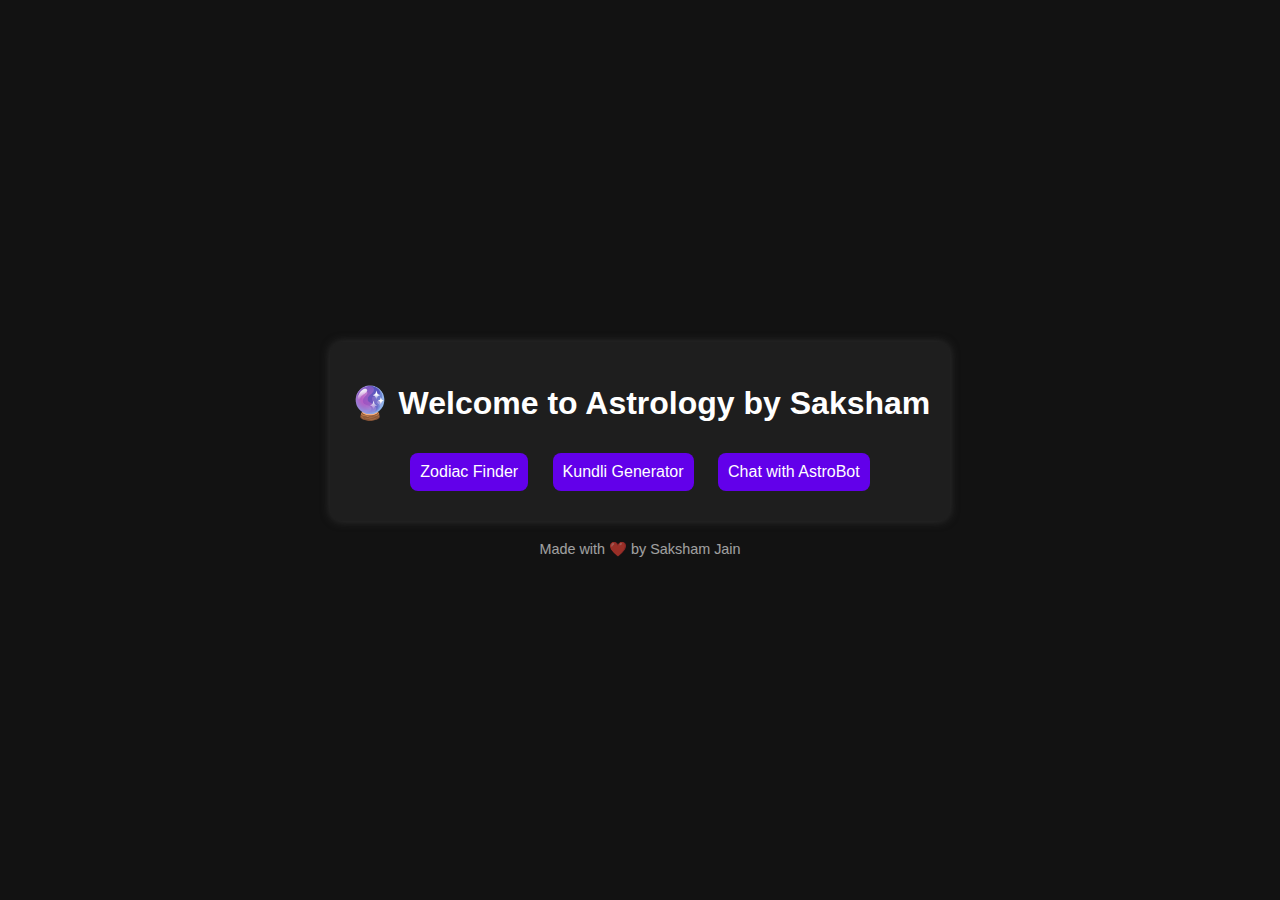
<file: index.html>
<!DOCTYPE html>
<html lang="en">
<head>
    <meta charset="UTF-8">
    <meta name="viewport" content="width=device-width, initial-scale=1.0">
    <title>Astrology by Saksham</title>
    <link rel="stylesheet" href="style.css">
</head>
<body>
    <div class="container">
        <h1>🔮 Welcome to Astrology by Saksham</h1>
        <a href="zodiac.html"><button>Zodiac Finder</button></a>
        <a href="kundli.html"><button>Kundli Generator</button></a>
        <a href="chatbot.html"><button>Chat with AstroBot</button></a>
    </div>
    <footer>Made with ❤️ by Saksham Jain</footer>
</body>
</html>
</file>
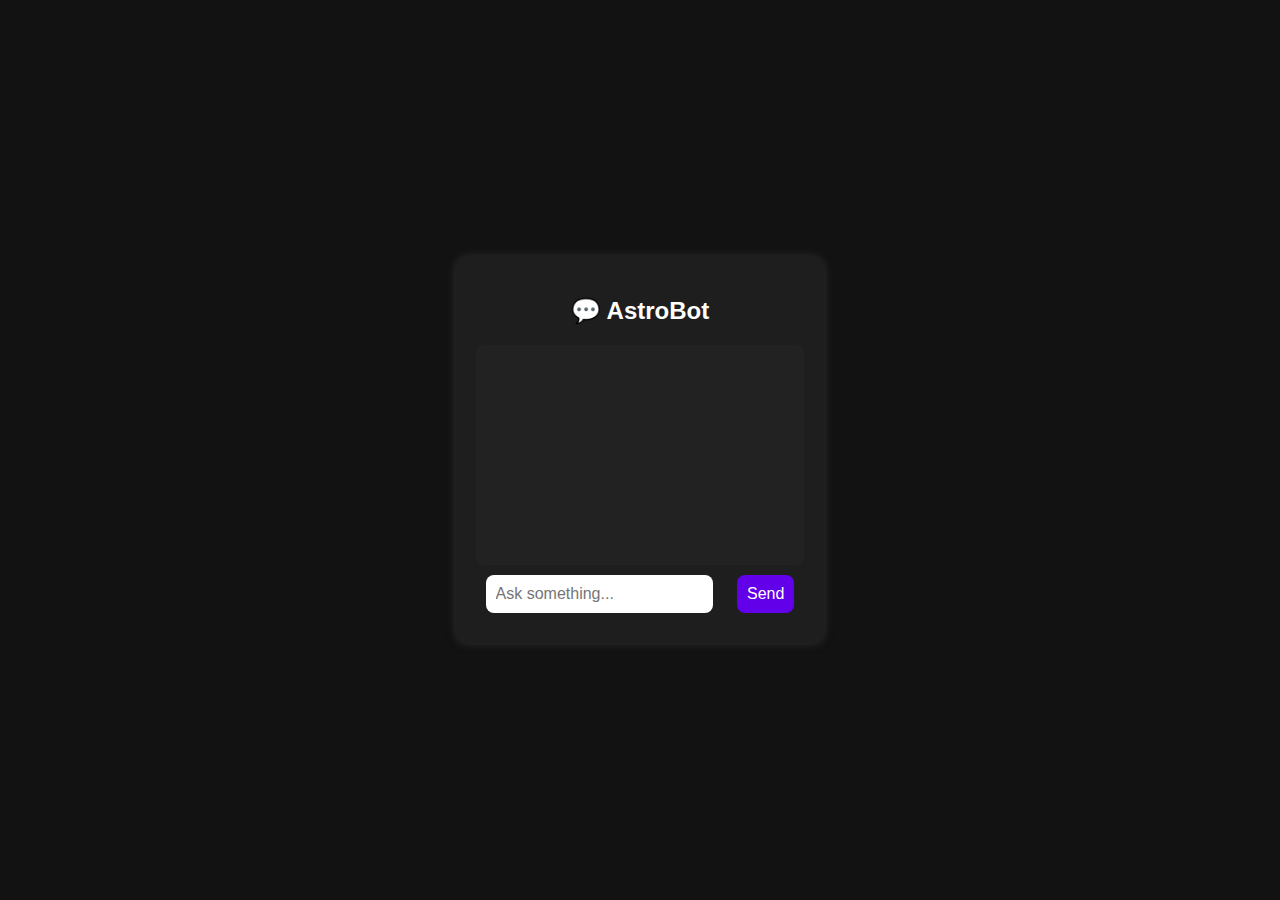
<file: chatbot.html>
<!DOCTYPE html>
<html>
<head>
    <title>Chat with AstroBot</title>
    <link rel="stylesheet" href="style.css">
</head>
<body>
    <div class="container">
        <h2>💬 AstroBot</h2>
        <div id="chatbox" style="height: 200px; overflow-y: auto; background: #222; padding: 10px; border-radius: 8px;"></div>
        <input type="text" id="userInput" placeholder="Ask something..." onkeypress="if(event.key==='Enter') sendMessage()">
        <button onclick="sendMessage()">Send</button>
    </div>
    <script>
        function sendMessage() {
            const input = document.getElementById("userInput");
            const msg = input.value;
            if (!msg) return;
            const chat = document.getElementById("chatbox");
            chat.innerHTML += `<div><b>You:</b> ${msg}</div>`;

            let reply = "Hmm... Interesting!";
            if (msg.toLowerCase().includes("shaadi")) reply = "Aapki shaadi 2026 ke aaspas ho sakti hai.";
            else if (msg.toLowerCase().includes("career")) reply = "Career mein agla saal aapke liye strong hoga.";
            else if (msg.toLowerCase().includes("paisa")) reply = "Financial growth ke chances hain agle 3 mahine mein.";
            else reply = "Mujhe is prashn ka exact uttar nahi mila, par aapka bhavishya roshan hai!";

            chat.innerHTML += `<div><b>AstroBot:</b> ${reply}</div>`;
            input.value = "";
            chat.scrollTop = chat.scrollHeight;
        }
    </script>
</body>
</html>
</file>
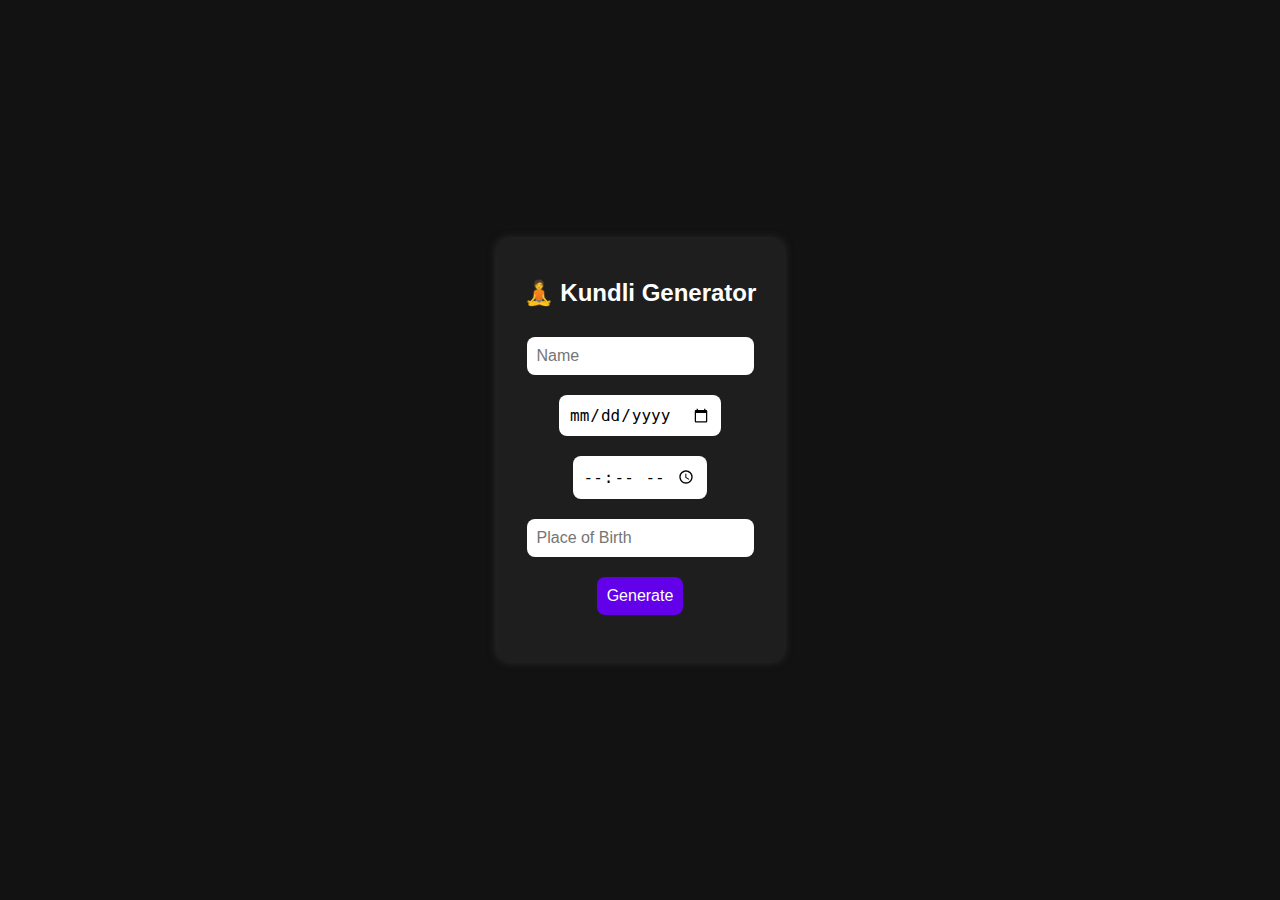
<file: kundli.html>
<!DOCTYPE html>
<html>
<head>
    <title>Kundli Generator</title>
    <link rel="stylesheet" href="style.css">
</head>
<body>
    <div class="container">
        <h2>🧘 Kundli Generator</h2>
        <form onsubmit="generateKundli(event)">
            <input type="text" id="name" placeholder="Name" required><br>
            <input type="date" id="dob" required><br>
            <input type="time" id="tob" required><br>
            <input type="text" id="place" placeholder="Place of Birth" required><br>
            <button type="submit">Generate</button>
        </form>
        <p id="kundliResult"></p>
    </div>
    <script>
        function generateKundli(event) {
            event.preventDefault();
            const name = document.getElementById('name').value;
            const dob = document.getElementById('dob').value;
            const tob = document.getElementById('tob').value;
            const place = document.getElementById('place').value;
            document.getElementById('kundliResult').innerText =
                `Kundli for ${name}\nRashi: Makar\nLagna: Kumbh\nJanam Sthan: ${place}\n(This is a static demo result.)`;
        }
    </script>
</body>
</html>
</file>
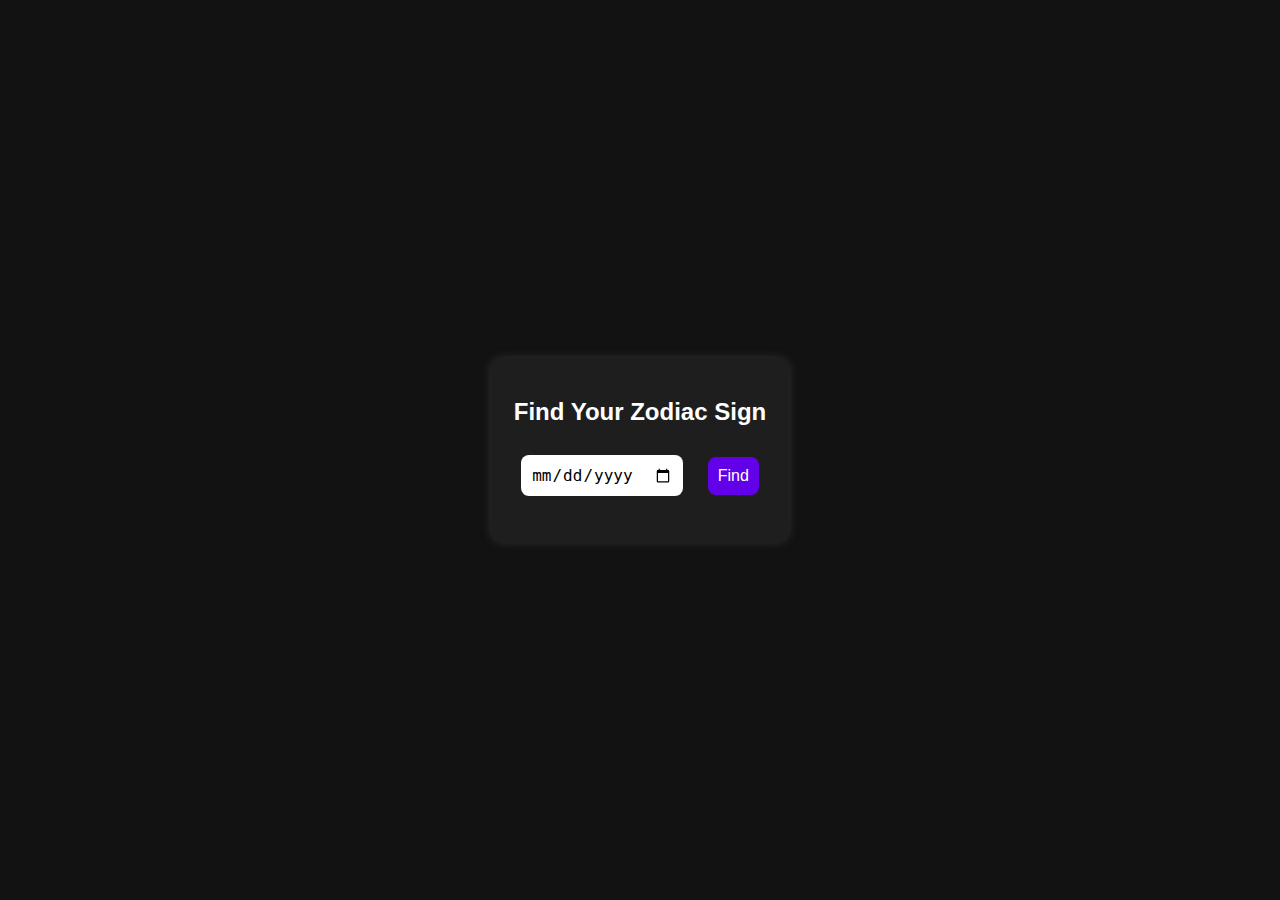
<file: zodiac.html>
<!DOCTYPE html>
<html>
<head>
    <title>Zodiac Finder</title>
    <link rel="stylesheet" href="style.css">
</head>
<body>
    <div class="container">
        <h2>Find Your Zodiac Sign</h2>
        <input type="date" id="dob">
        <button onclick="getZodiac()">Find</button>
        <p id="result"></p>
    </div>
    <script src="horoscope.js"></script>
</body>
</html>
</file>
<file: style.css>
body {
    background-color: #121212;
    color: #ffffff;
    font-family: 'Segoe UI', sans-serif;
    display: flex;
    flex-direction: column;
    align-items: center;
    justify-content: center;
    height: 100vh;
    margin: 0;
}
.container {
    text-align: center;
    background-color: #1e1e1e;
    padding: 20px;
    border-radius: 12px;
    box-shadow: 0 0 10px #333;
}
input, button {
    padding: 10px;
    margin: 10px;
    border-radius: 8px;
    border: none;
    font-size: 1rem;
}
button {
    background-color: #6200ea;
    color: white;
    cursor: pointer;
}
footer {
    margin-top: 20px;
    font-size: 0.9rem;
    opacity: 0.6;
}
</file>
